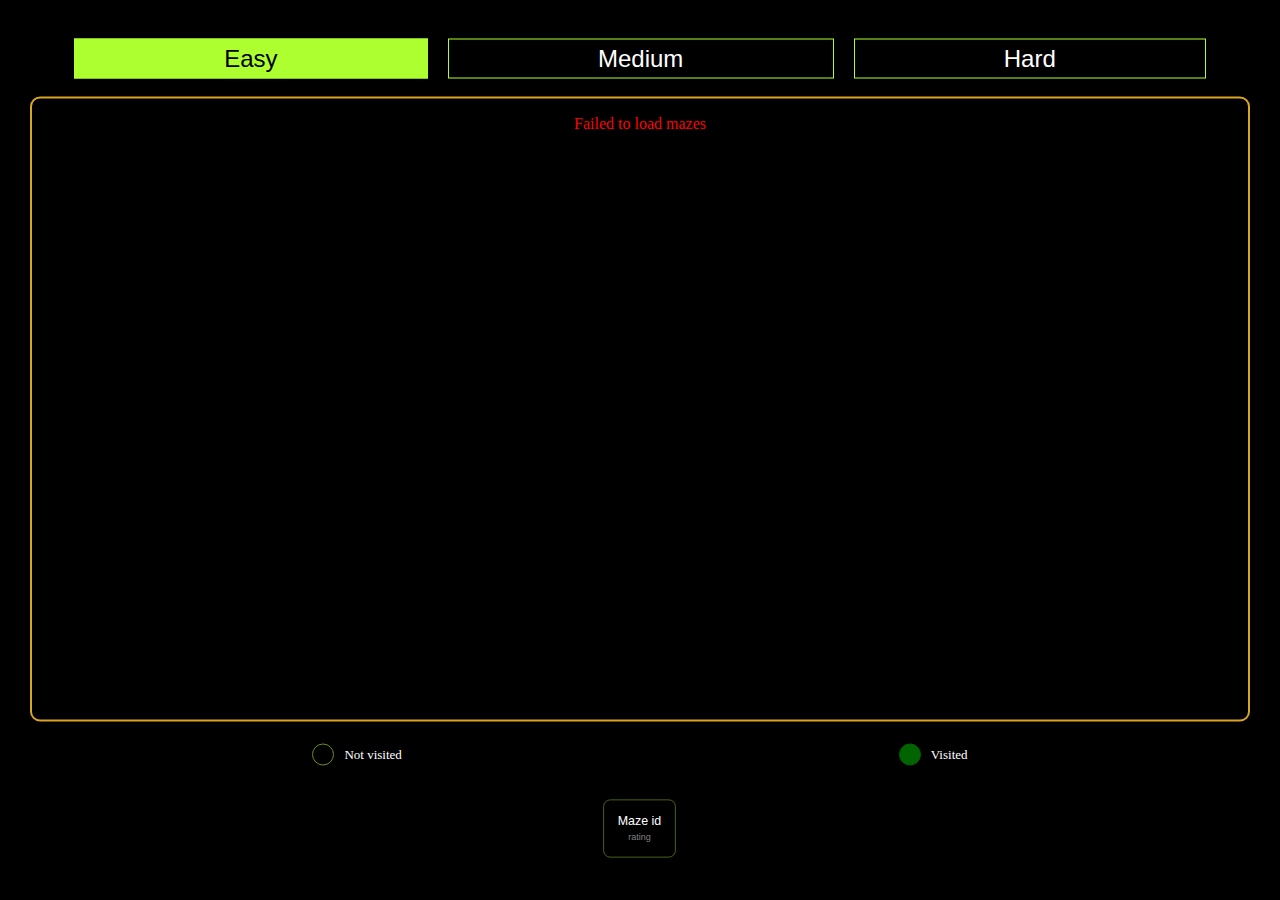
<file: root/index.html>
<!DOCTYPE html>
<html lang="en">
<head>
    <meta charset="UTF-8">
    <meta name="viewport" content="width=device-width, initial-scale=1.0">
    <title>Maze collection (for a-maze.jothin.tech)</title>
    <link rel="stylesheet" href="style.css">
    <script src="index.js"></script>
    <script>
        configureMazeClickCallback((level, mazeId) => {
            window.location.href = level === "easy" ? `@${mazeId}`: `/${level}/@${mazeId}`;
        })
    </script>
    <meta name="og:title" content="Maze collection (for a-maze.jothin.tech)">
    <meta name="og:description" content="A curated list of mazes, for A-Maze">
    <meta name="og:image" content="https://jothin.tech/favicon.webp">
</head>
<body onload="bodyReload()">
    <ul id="lvl-chooser">
        <li onclick="toLevel(this)" id="lvl-easy">Easy</li>
        <li onclick="toLevel(this)" id="lvl-medium">Medium</li>
        <li onclick="toLevel(this)" id="lvl-hard">Hard</li>
    </ul>
    <div id="main-maze-collections">
        <p id="main-msg">Loading... Please Wait</p>
        <p id="no-script-msg" style="display: none;">Enable JavaScript and reload the page</p>
        <div id="mazes-list"></div>
        <noscript>
            <style>
                #main-msg {
                    display: none;
                }
                #no-script-msg {
                    display: block !important;
                    color: red;
                    font-family: 'Courier New', Courier, monospace;
                }
                #lvl-chooser, #references {
                    opacity: .1;
                }
            </style>
        </noscript>
    </div>
    <div id="references">
        <div class="reference">
            <span class="reference-color" style="background-color: black; border: olivedrab 1px solid;"></span>
            <p>Not visited</p>
        </div>
        <div class="reference">
            <span class="reference-color" style="background-color: darkgreen; border: darkgreen 1px solid;"></span>
            <p>Visited</p>
        </div>
    </div>
    <a class="maze" id="format-maze">
        Maze id<br><span class="rating">rating</span>
    </a>
</body>
</html>
</file>
<file: root/style.css>
body {
    background-color: black;
    color: white;
    user-select: none;
    position: absolute;
    left: 50%;
    top: 50%;
    transform: translate(-50%, -50%);
    display: flex;
    flex-direction: column;
    align-items: center;
    margin: 0;
}
#lvl-chooser {
    width: 90dvw;
    height: 5dvh;
    display: flex;
    flex-direction: row;
    list-style: none;
    text-align: center;
    align-items: center;
    padding: 0;
}
#lvl-chooser > li {
    flex-grow: 1;
    border: greenyellow 1px solid;
    margin: 1px 10px;
    justify-content: center;
    padding: 5px 0;
    font-family: Arial, Helvetica, sans-serif;
    font-size: x-large;
    cursor: pointer;
}
#lvl-chooser > li:hover {
    background-color: rgba(0, 128, 0, 0.5);
    border: green 1px solid;
    transition: background-color 1s, border 1s;
}
.current-lvl, .current-lvl:hover {
    background-color: greenyellow !important;
    border: greenyellow 1px solid !important;
    color: black;
}
#main-maze-collections {
    border: goldenrod 2px solid;
    border-radius: 10px;
    width: 90dvw;
    height: 69dvh;
    padding: 0 2.5dvw;

    overflow-y: scroll;
    text-align: center;
    justify-content: center;
    scrollbar-width: none;
}
#main-maze-collections::-webkit-scrollbar {
    display: none;
}
.maze {
    display: inline-block;
    margin: 10px;
    padding: 20px;
    border-radius: 10px;
    background-color: black;
    border: olivedrab 1px solid;
    color: white;
    text-decoration: none;
    cursor: pointer;
    font-family:'Gill Sans', 'Gill Sans MT', Calibri, 'Trebuchet MS', sans-serif;
    font-size: large;
    transition: scale .5s, background-color .5s, border .5s, color .5s;
    text-align: center;
}
.maze.maze-visited {
    background-color: darkgreen;
    border: darkgreen 1px solid;
}
.maze:hover {
    background-color: olivedrab;
    color: black;
    font-weight: bold;
    scale: 1.1;
}
.maze.maze-visited:hover {
    background-color: green;
}
.rating {
    color: gray;
    font-size: small;
}
.maze:hover > .rating {
    opacity: 0;
}
#references {
    width: 90dvw;
    height: 5dvh;
    margin-top: 10px;
    display: flex;
    flex-direction: row;
    justify-content: space-around;
    align-items: center;
    font-size: small;
}
.reference {
    display: flex;
    flex-direction: row;
    align-items: center;
}
.reference-color {
    width: 20px;
    height: 20px;
    border-radius: 50%;
    display: inline-block;
    margin-right: 10px;
}
#format-maze {
    scale: .69;
}
</file>
